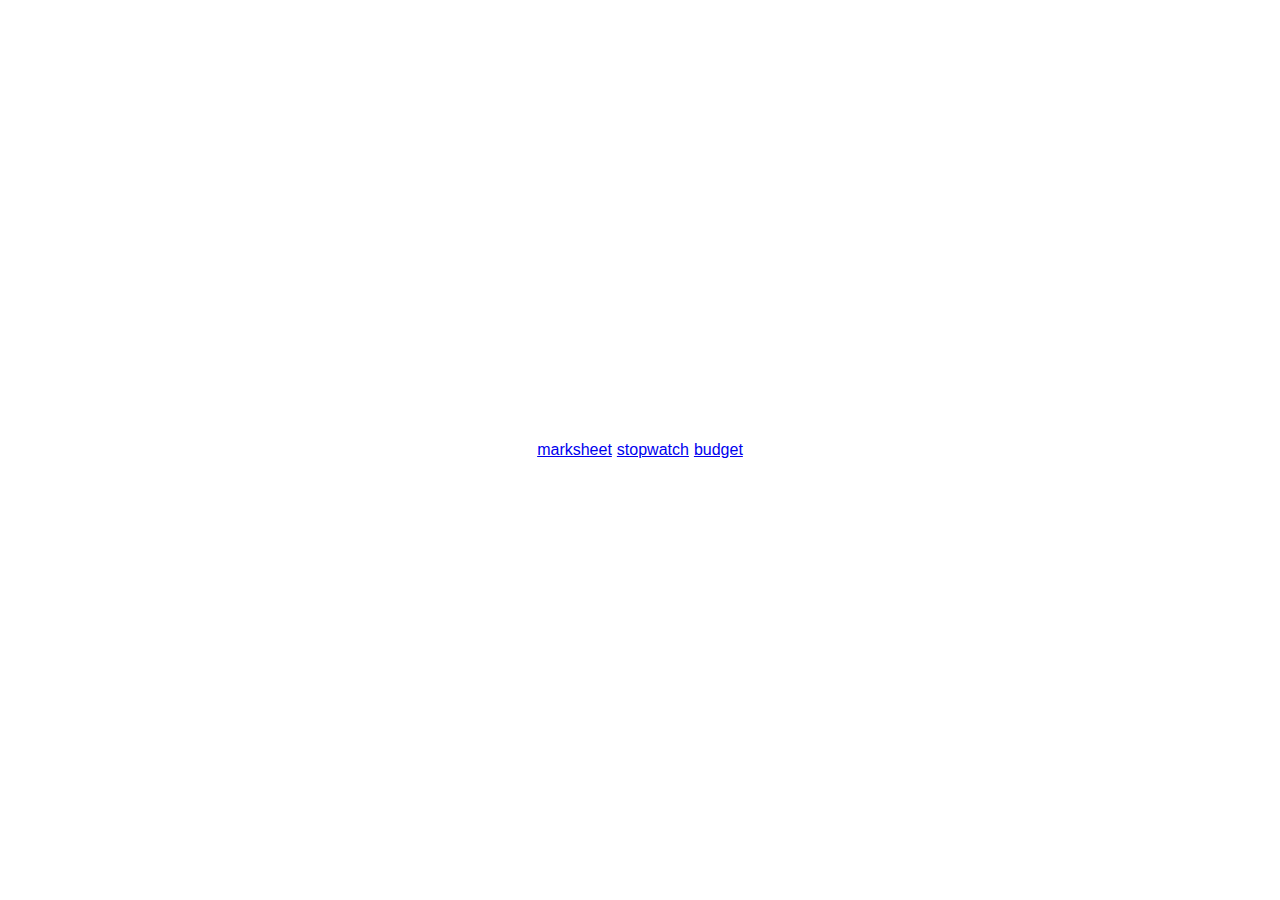
<file: index.html>
<!DOCTYPE html>
<html lang="en">

<head>
    <meta charset="UTF-8">
    <meta name="viewport" content="width=device-width, initial-scale=1">
    <title></title>
    <link href="./index.css" rel="stylesheet">
    <style>
        body{
            height: 100vh;
            width: 100vw;
        }
    </style> 
</head>

<body>
    <section class="content">
        <a href="./marksheet.html">marksheet</a>
        <a href="./stopwatch.html">stopwatch</a>
        <a href="./budget.html">budget</a>
    </section>
</body>

</html>
</file>
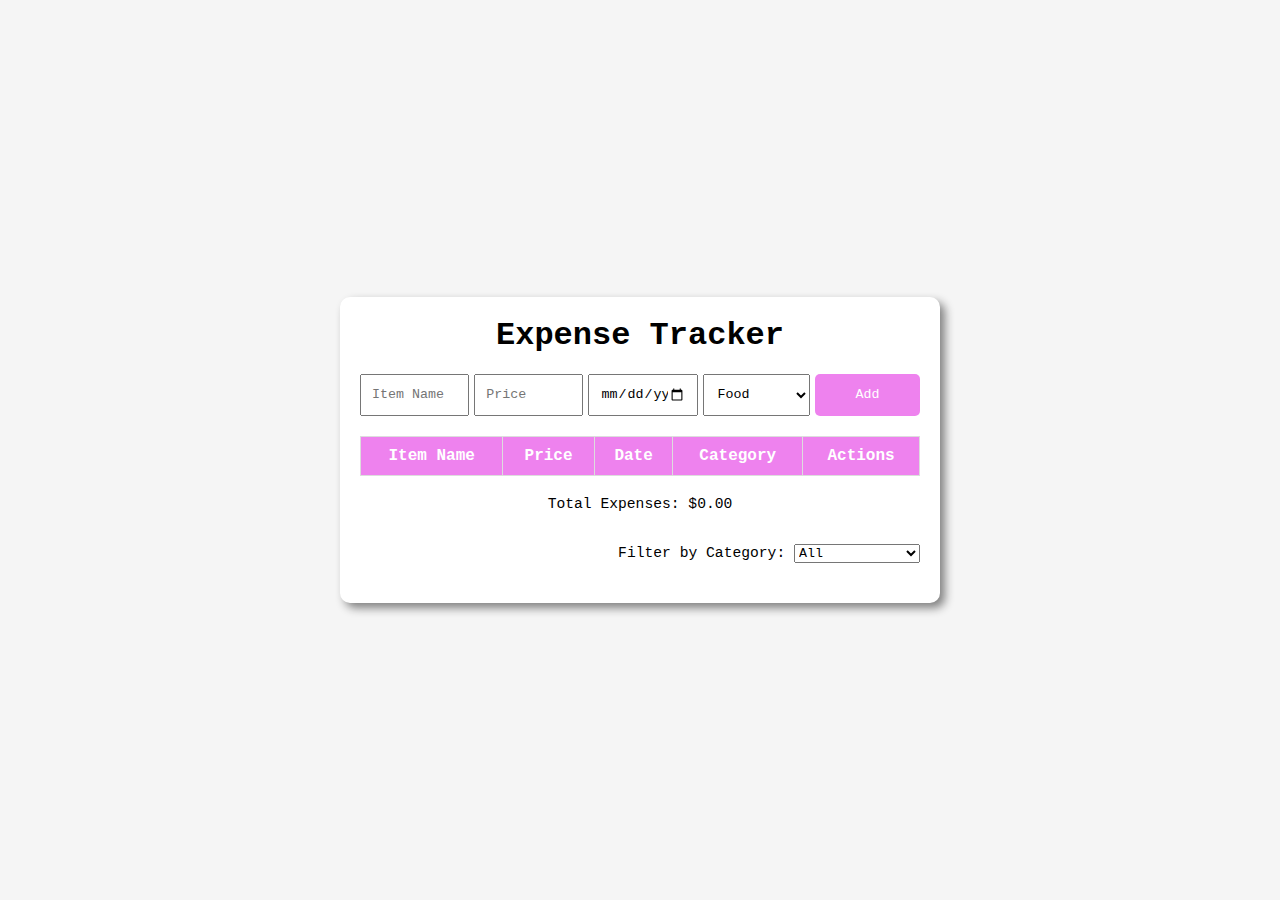
<file: budget.html>
<!DOCTYPE html>
<html lang="en">

<head>
    <meta charset="UTF-8" />
    <meta name="viewport" content="width=device-width, initial-scale=1.0" />
    <title>Expense Tracker</title>
    <style>
        * {
            padding: 0;
            margin: 0;
            box-sizing: border-box;
            font-family: 'Courier New', Courier, monospace, sans-serif;

        }

        body {
            background-color: whitesmoke;
            display: flex;
            justify-content: center;
            align-items: center;
            height: 100vh;
        }

        .container {
            background: #fff;
            padding: 20px;
            border-radius: 10px;
            box-shadow: 0 0 10px rgba(0, 0, 0, 0.1);
            width: 600px;
            text-align: center;
            box-shadow: 5px 5px 10px grey;
        }

        h1 {
            margin-bottom: 20px;
        }

        .input-row {
            display: flex;
            flex-wrap: wrap;
            gap: 5px;
            margin-bottom: 20px;
        }

        .input-row input,
        .input-row select,
        .input-row button {
            padding: 10px;
            box-sizing: border-box;
            flex: 1;
            min-width: 100px;
        }

        .input-row button {
            background-color: violet;
            color: white;
            border: none;
            border-radius: 5px;
            cursor: pointer;
            transition: background-color 0.3s;
        }

        .input-row button:hover {
            background-color: #0056b3;
        }

        .filter-row {
            margin-bottom: 20px;
            font-size: 11pt;
        }

        table {
            width: 100%;
            border-collapse: collapse;
            margin: 20px 0;
        }

        thead {
            background-color: violet;
            color: white;
        }

        th,
        td {
            padding: 10px;
            border: 1px solid #ddd;
            text-align: center;
        }

        .total {
            margin-top: 20px;
            font-size: 11pt;
        }

        .filter-row {
            float: right;
            margin-top: 2rem;
        }
        .stuffmodifier{
            display: flex;
            flex-direction: row;
            justify-content: space-between;
            align-items: center;
        }
    </style>
</head>

<body>
    <div class="container">
        <h1>Expense Tracker</h1>
        <div class="input-row">
            <input type="text" id="expense-name" placeholder="Item Name" />
            <input type="number" id="expense-price" placeholder="Price" />
            <input type="date" id="expense-date" />
            <select id="expense-category">
                <option value="Food">Food</option>
                <option value="Things">Things</option>
                <option value="Entertainment">Entertainment</option>
                <option value="Other">Other</option>
            </select>
            <button id="add-expense">Add</button>
        </div>

        <table id="expense-table">
            <thead>
                <tr>
                    <th>Item Name</th>
                    <th>Price</th>
                    <th>Date</th>
                    <th>Category</th>
                    <th>Actions</th>
                </tr>
            </thead>
            <tbody id="expense-list"></tbody>
        </table>
        <div>
            <div class="total">
                Total Expenses: $<span id="total-expenses">0.00</span>
            </div>
            <div class="filter-row">
                <label for="filter-category">Filter by Category:</label>
                <select id="filter-category">
                    <option value="All">All</option>
                    <option value="Food">Food</option>
                    <option value="Things">Things</option>
                    <option value="Entertainment">Entertainment</option>
                    <option value="Other">Other</option>
                </select>
            </div>
        </div>
    </div>
    <script>
        let expensesList = [];

        document.getElementById('add-expense').addEventListener('click', addExpense);
        document.getElementById('filter-category').addEventListener('change', filterExpenses);

        function addExpense() {
            const name = document.getElementById('expense-name').value;
            const price = parseFloat(document.getElementById('expense-price').value);
            const date = document.getElementById('expense-date').value;
            const category = document.getElementById('expense-category').value;

            if (name && price && date) {
                const expense = {id: Date.now(), name, price, date, category};
                expensesList.push(expense);
                renderExpenses(expensesList);
                updateTotal();
                clearInputs();
            } else {
                alert("Please fill in all fields");
            }
        }

        function renderExpenses(expenses) {
            const expenseList = document.getElementById('expense-list');
            expenseList.innerHTML = '';

            expenses.forEach(expense => {
                const row = document.createElement('tr');
                row.innerHTML = ' 
                    < td > ${expense.name}</td >
            <td>$${expense.price.toFixed(2)}</td>
            <td>${expense.date}</td>
            <td>${expense.category}</td>
            <td>
                <button onclick="editExpense(${expense.id})">Edit</button>
                <button onclick="deleteExpense(${expense.id})">Delete</button>
            </td>
                ';
                expenseList.appendChild(row);
            });
        }

        function clearInputs() {
            document.getElementById('expense-name').value = '';
            document.getElementById('expense-price').value = '';
            document.getElementById('expense-date').value = '';
            document.getElementById('expense-category').value = 'Food';
        }

        function deleteExpense(id) {
            expensesList = expensesList.filter(exp => exp.id !== id);
            renderExpenses(expensesList);
            updateTotal();
        }

        function editExpense(id) {␍
            const expense = expensesList.find(exp => exp.id === id);

            document.getElementById('expense-name').value = expense.name;
            document.getElementById('expense-price').value = expense.price;
            document.getElementById('expense-date').value = expense.date;
            document.getElementById('expense-category').value = expense.category;

            deleteExpense(id);
        }

        function updateTotal() {
            const total = expensesList.reduce((sum, exp) => sum + exp.price, 0);
            document.getElementById('total-expenses').textContent = total.toFixed(2);
        }

        function filterExpenses() {
            const category = document.getElementById('filter-category').value;
            const filteredExpenses = category === 'All' ? expensesList : expensesList.filter(exp => exp.category === category);
            renderExpenses(filteredExpenses);
        }
    </script>
</body>

</html>
</file>
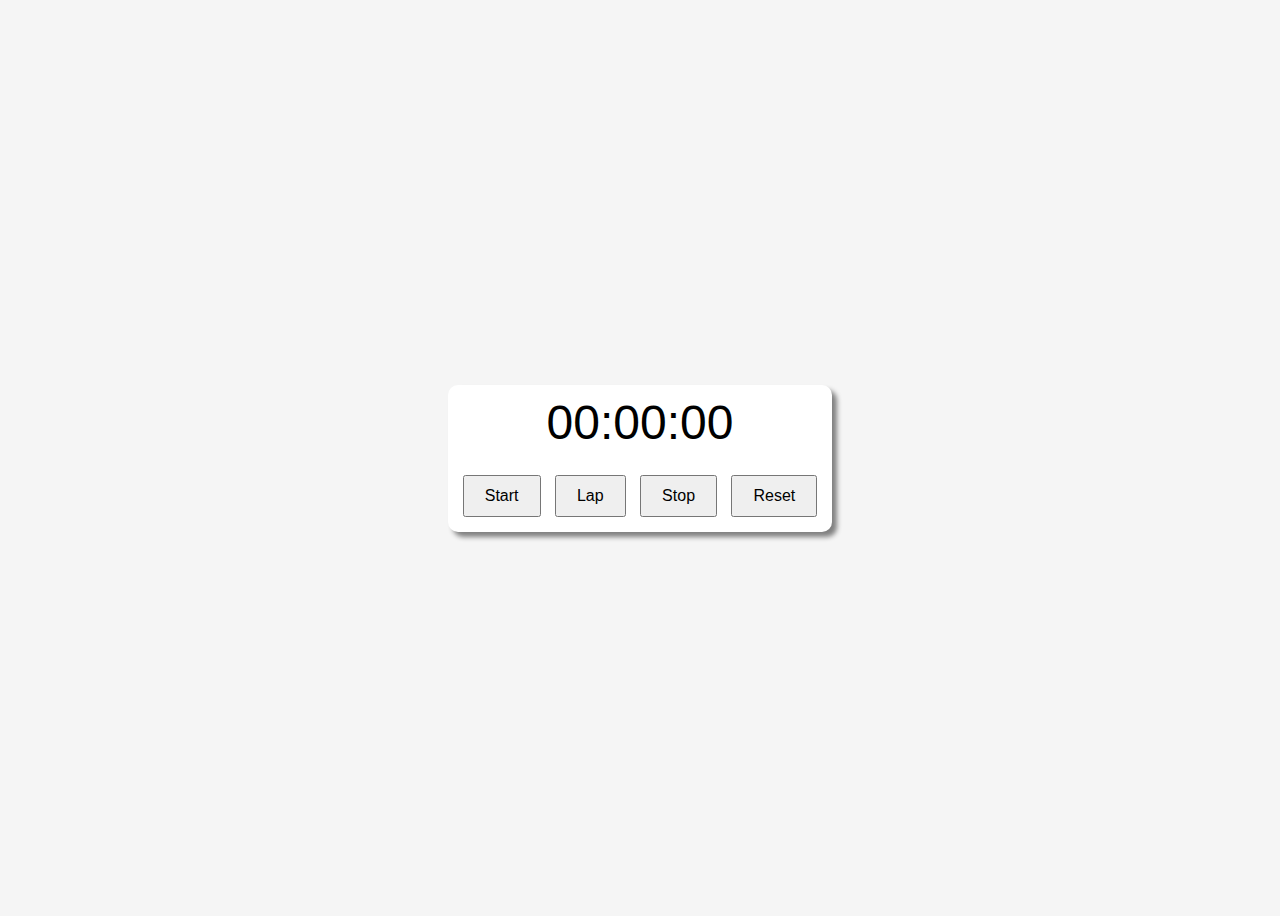
<file: stopwatch.html>
<!DOCTYPE html>
<html lang="en">

<head>
    <meta charset="UTF-8">
    <meta name="viewport" content="width=device-width, initial-scale=1.0">
    <title>Stopwatch</title>
    <style>
        body {
            display: flex;
            justify-content: center;
            align-items: center;
            height: 100vh;
            background-color: whitesmoke;
            color: white;
            font-family: Arial, sans-serif;
        }

        #stopwatch {
            color: black;
            font-size: 48px;
            margin-bottom: 20px;
        }

        button {
            padding: 10px 20px;
            margin: 5px;
            font-size: 16px;
            cursor: pointer;
        }

        .box {
            background-color: white;
            padding: 10px 10px 10px 10px;
            display: flex;
            flex-direction: column;
            align-items: center;
            justify-content: center;
            border: none;
            border-radius: 10px;
            box-shadow: 5px 5px 5px grey;
        }
        #laps{
            color: black;
        }
    </style>
</head>

<body>

    <div class="box">
        <div id="stopwatch">00:00:00</div>
        <div>
            <button onclick="startTimer()">Start</button>
            <button onclick="recordLap()">Lap</button>
            <button onclick="stopTimer()">Stop</button>
            <button onclick="resetTimer()">Reset</button>
        </div>
        <div id="laps"></div>
    </div>

    <script>
        let startTime, updatedTime, difference, tInterval;
        let running = false;
        let laps = [];

        function startTimer() {
            if (!running) {
                startTime = new Date().getTime();
                tInterval = setInterval(getShowTime, 1000);
                running = true;
            }
        }

        function getShowTime() {
            updatedTime = new Date().getTime();
            difference = updatedTime - startTime;

            let hours = Math.floor((difference % (1000 * 60 * 60 * 24)) / (1000 * 60 * 60));
            let minutes = Math.floor((difference % (1000 * 60 * 60)) / (1000 * 60));
            let seconds = Math.floor((difference % (1000 * 60)) / 1000);

            hours = (hours < 10) ? "0" + hours : hours;
            minutes = (minutes < 10) ? "0" + minutes : minutes;
            seconds = (seconds < 10) ? "0" + seconds : seconds;

            document.getElementById('stopwatch').innerHTML = hours + ":" + minutes + ":" + seconds;
        }

        function stopTimer() {
            clearInterval(tInterval);
            running = false;
        }

        function resetTimer() {
            clearInterval(tInterval);
            running = false;
            document.getElementById('stopwatch').innerHTML = "00:00:00";
            laps = [];
            document.getElementById('laps').innerHTML = "";
        }

        function recordLap() {
            if (running) {
                let lapTime = document.getElementById('stopwatch').innerHTML;
                laps.push(lapTime);
                document.getElementById('laps').innerHTML += "Lap " + laps.length + ": " + lapTime + "<br>";
            }
        }
    </script>

</body>

</html>
</file>
<file: index.css>
*{
    margin: 0;
    padding: 0;
    font-family: Arial, Helvetica, sans-serif;
}
body{
    height: 100%;
    width: 100%;
}
.content{
    height: 100%;
    width: 100%;
    display: flex;
    flex-direction: row;
    align-items: center;
    justify-content: center;
    gap:5px;
}
.textcenter{
    display: block;
    justify-content: center;
    align-items: center;
    text-align: center;
}
.divcenter{
    width:100%;
    display: flex;
    flex-direction: row;
    align-items: center;
    justify-content: center;
    align-content: center;
}
</file>
